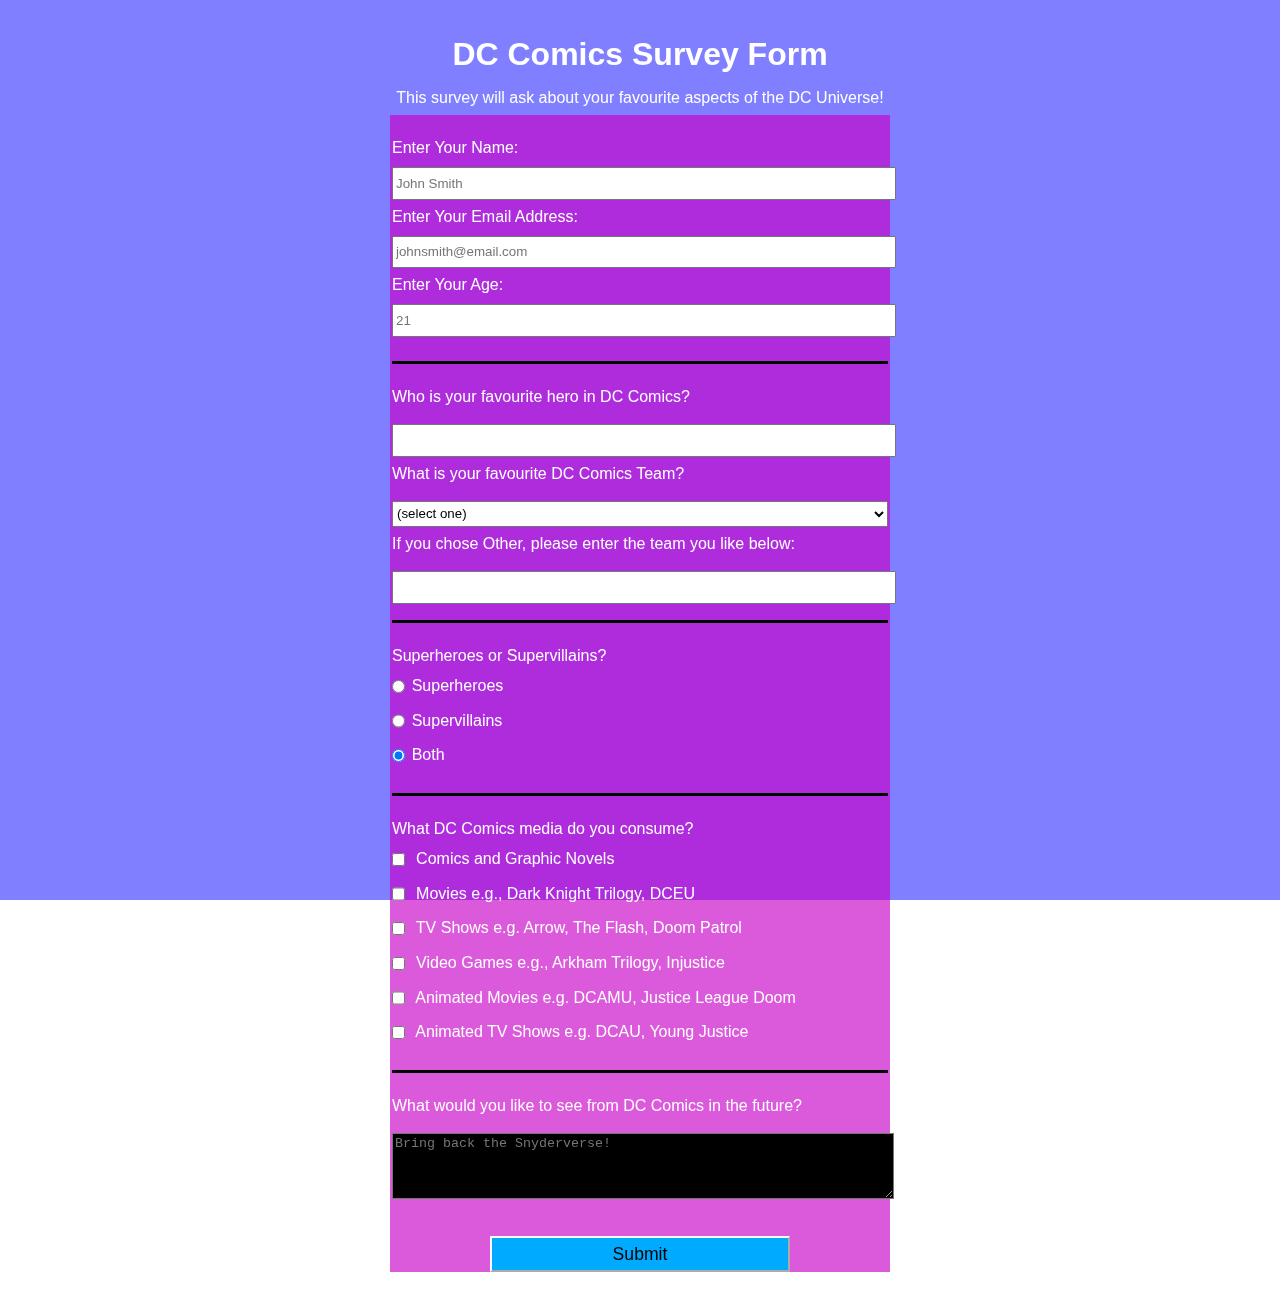
<file: New Responsive Web Design/Build a Survey Form/index.html>
<!DOCTYPE html>
<html lang="en">
    <head>
        <meta charset="UTF-8">
        <meta name="viewport" content="width=device-width, initial-scale=1.0" />
        <title>DC Comics Survey Form</title>
        <link rel="stylesheet" href="styles.css">
    </head>
    <body>
        <div id="overlay">
        </div>
            <div class="form">
                <h1 id="title">DC Comics Survey Form</h1>
                <p id="description">
                    This survey will ask about your favourite aspects of the 
                    DC Universe!
                </p>
                <form id="survey-form">
                    <fieldset>
                        <label id="name-label">
                            Enter Your Name: <input type="text" id="name" required placeholder="John Smith">
                        </label>
                        <label id="email-label">
                            Enter Your Email Address: 
                            <input type="email" id="email" required placeholder="johnsmith@email.com">
                        </label>
                        <label id="number-label">
                            Enter Your Age: <input type="number" id="number" required min=13 max=120 placeholder="21">
                        </label>
                    </fieldset>
                    <fieldset>
                        <label for="favourite-hero">
                            Who is your favourite hero in DC Comics?
                        </label>
                        <input type="text" id="favourite-hero">
                        <label for="favourite-team">
                            What is your favourite DC Comics Team?
                        </label>
                        <select id="dropdown">
                            <option value="">(select one)</option>
                            <option value=1>Justice League</option>
                            <option value=2>Teen Titans</option>
                            <option value=3>Justice Society of America</option>
                            <option value=4>The Outsiders</option>
                            <option value=5>Other</option>
                        </select>
                        <label id="other-team-label">
                            If you chose Other, please enter the team you like below:
                        </label>
                        <input type=text id="other-team">
                    </fieldset>
                    <fieldset>
                        <label for="superheroes-supervillains">
                            Superheroes or Supervillains?
                        </label>
                        <label for="superheroes">
                            <input type="radio" name="superheroes-supervillains" value="superheroes" checked class="inline">Superheroes
                        </label>
                        <label for="Supervillains">
                            <input type="radio" name="superheroes-supervillains" value="supervillains" checked class="inline">Supervillains 
                        </label>
                        <label for="both">
                            <input type="radio" name="superheroes-supervillains" value="both" checked class="inline">Both 
                        </label>
                    </fieldset>
                <fieldset>
                    <label for="media">
                        What DC Comics media do you consume?
                    </label>
                    <label for="comics-graphic-novels">
                        <input type="checkbox" value="comics-graphic-novels" class="inline"> Comics and Graphic Novels
                    </label>
                    <label for="movies">
                        <input type="checkbox" value="movies" class="inline"> Movies e.g., Dark Knight Trilogy, DCEU
                    </label>
                    <label for="tv-shows">
                        <input type="checkbox" value="tv-shows" class="inline"> TV Shows e.g. Arrow, The Flash, Doom Patrol
                    </label>
                    <label for="video-games">
                        <input type="checkbox" value="video-games" class="inline"> Video Games e.g., Arkham Trilogy, Injustice 
                    </label>
                    <label for="animated-movies">
                        <input type="checkbox" value="animated-movies" class="inline"> Animated Movies e.g. DCAMU, Justice League Doom
                    </label>
                    <label for="animated-tv">
                        <input type="checkbox" value="animated-TV" class="inline"> Animated TV Shows e.g. DCAU, Young Justice
                    </label>
                </fieldset>
                <fieldset>
                    <label for="improvements">
                        What would you like to see from DC Comics in the future?
                    </label>
                    <textarea id="improvements" name="improvements" rows="4" cols="35" placeholder="Bring back the Snyderverse!"></textarea>
                </fieldset>
                <input type="submit" id="submit" value="Submit">
            </form> 
        </div>
    </body>
</html>
</file>
<file: New Responsive Web Design/Build a Survey Form/styles.css>
body {
    width: 100%;
    height: 100%;
    margin: 0;
    background-image: url(https://images8.alphacoders.com/974/974682.jpg);
    background-attachment: fixed;
    background-position: center;
    background-repeat: no-repeat;
    background-size: cover;
    color: white;
    font-family: sans-serif; 
    font-size: 16px;
}

h1, p {
    text-align: center;
    margin: 0.5em auto;
}

#survey-form {
    background-color: rgba(200, 0, 200, 0.65);
    max-width: 800px;
    min-width: 100px;
    margin: auto;
    padding: 10 20 20 20;
}

label {
    display: block;
    margin: 0.5rem 0;
}

input, textarea, select {
    margin: 10px 0 0 0;
    width: 100%;
    min-height: 2em;
}

textarea {
    background-color: black;
    color: white;
}

fieldset {
    border: none;
    padding: 1rem 0;
    border-bottom: 3px solid black;
}

fieldset:last-of-type {
    border-bottom: none; 
}

.inline {
    width: unset;
    margin: 0 0.5em 0 0;
    vertical-align: middle;
}

.form {
    width: 80%;
    margin-left: auto;
    margin-right: auto;
    padding: 20px; 
    max-width: 500px;
    position: relative;
}

input[type="submit"] {
    display: block;
    width: 60%;
    margin: 1em auto;
    height: 2em;
    font-size: 1.1rem;
    border-color: white;
    background-color: #00ABFF;
    min-width: 300px;
}


#overlay {
    position: fixed; 
    width: 100%;
    height: 100%;
    top: 0;
    left: 0;
    right: 0;
    bottom: 0;
    background-color: rgba(0, 0, 255, 0.5);
}
</file>
